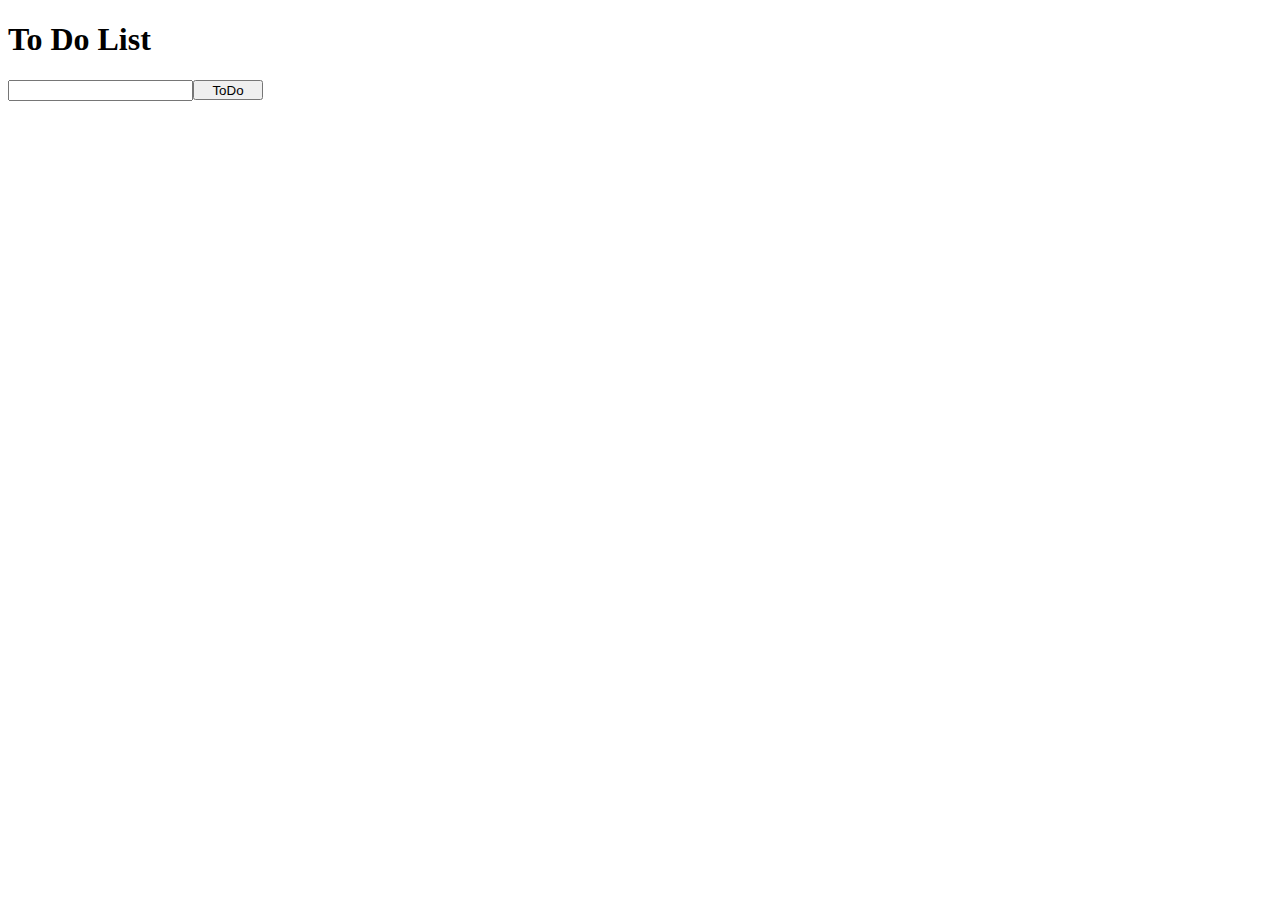
<file: index.html>
<!DOCTYPE html>
<html lang="en">
<head>
    <meta charset="UTF-8">
    <meta http-equiv="X-UA-Compatible" content="IE=edge">
    <meta name="viewport" content="width=device-width, initial-scale=1.0">
    <link href="index.css" rel="stylesheet" type="text/css">
    <title>Document</title>
</head>
<body>
    <!-- <header>
        <div>
            logo
        </div>
        <nav>
            <ul>
                <li>Список</li>
            </ul>
        </nav>
    </header>
    <main class="main page_1">
        Основной текст
    </main>
    <footer>
        Подвал
    </footer>
    <h1>Страница 1</h1>
    <button onclick="location = 'index.html'">Страница 1</button>
    <button onclick="location = 'page2.html'">Страница 2</button>
    <button onclick="location = 'page3.html'">Страница 3</button>
    <button onclick="window.history.back()">Вперед</button>
    <button onclick="window.history.forward()">Назад</button>  -->
    
</body>
<script src="./index.js"></script>
</html>
</file>
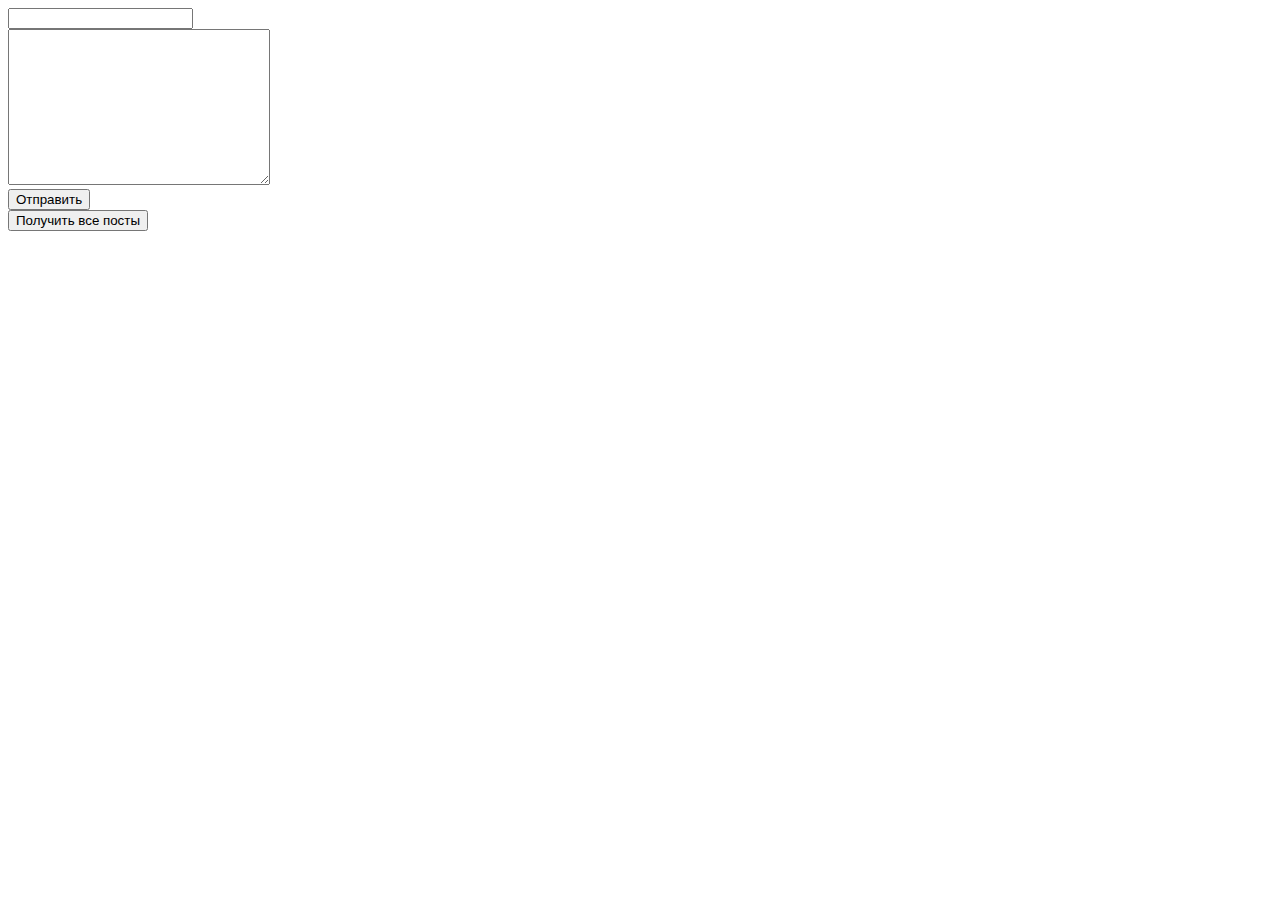
<file: Lesson_10/index.html>
<!DOCTYPE html>
<html lang="en">
<head>
    <meta charset="UTF-8">
    <meta http-equiv="X-UA-Compatible" content="IE=edge">
    <meta name="viewport" content="width=device-width, initial-scale=1.0">
    <title>Document</title>
    <link rel="stylesheet" href="index.css">
</head>
<body>
    <form id="formCreatePost">
        <div>
            <input type="text" name="title">
        </div>
        <div>
            <textarea name="body" id="" cols="30" rows="10"></textarea>
        </div>
        <div>
            <button type="submit">Отправить</button>
        </div>
    </form>
    <button id="getPostBtn">Получить все посты</button>
    <div class="postsList" id="postsList">
    </div>
    <script src="lesson_10.js" ></script>
</body>
</html>
</file>
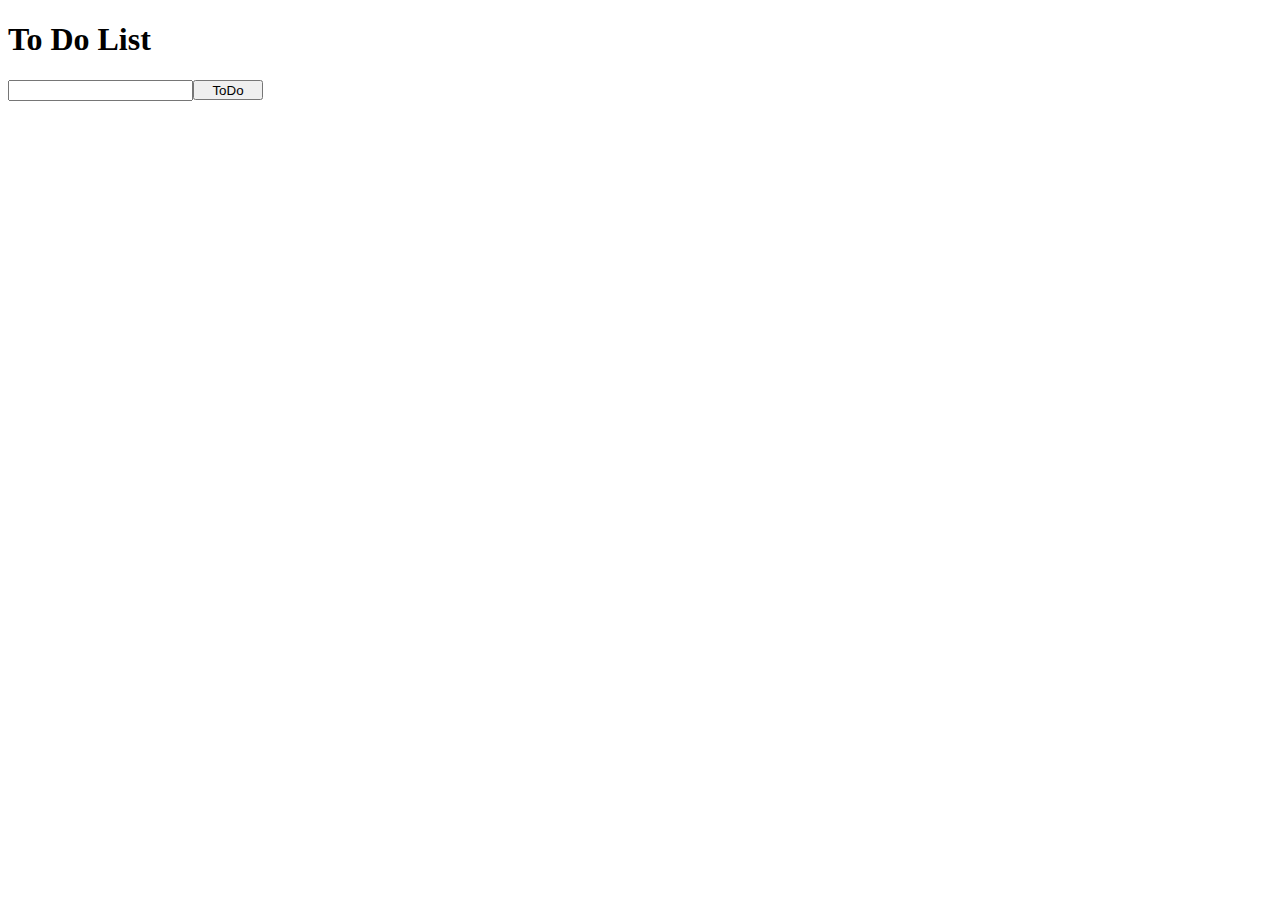
<file: lesson_9/index.html>
<!DOCTYPE html>
<html lang="en">
<head>
    <meta charset="UTF-8">
    <meta http-equiv="X-UA-Compatible" content="IE=edge">
    <meta name="viewport" content="width=device-width, initial-scale=1.0">
    <link href="index.css" rel="stylesheet" type="text/css">
    <title>Document</title>
</head>
<body>
    <!-- <header>
        <div>
            logo
        </div>
        <nav>
            <ul>
                <li>Список</li>
            </ul>
        </nav>
    </header>
    <main class="main page_1">
        Основной текст
    </main>
    <footer>
        Подвал
    </footer>
    <h1>Страница 1</h1>
    <button onclick="location = 'index.html'">Страница 1</button>
    <button onclick="location = 'page2.html'">Страница 2</button>
    <button onclick="location = 'page3.html'">Страница 3</button>
    <button onclick="window.history.back()">Вперед</button>
    <button onclick="window.history.forward()">Назад</button>  -->
    
</body>
<script src="lesson_9.js"></script>
</html>
</file>
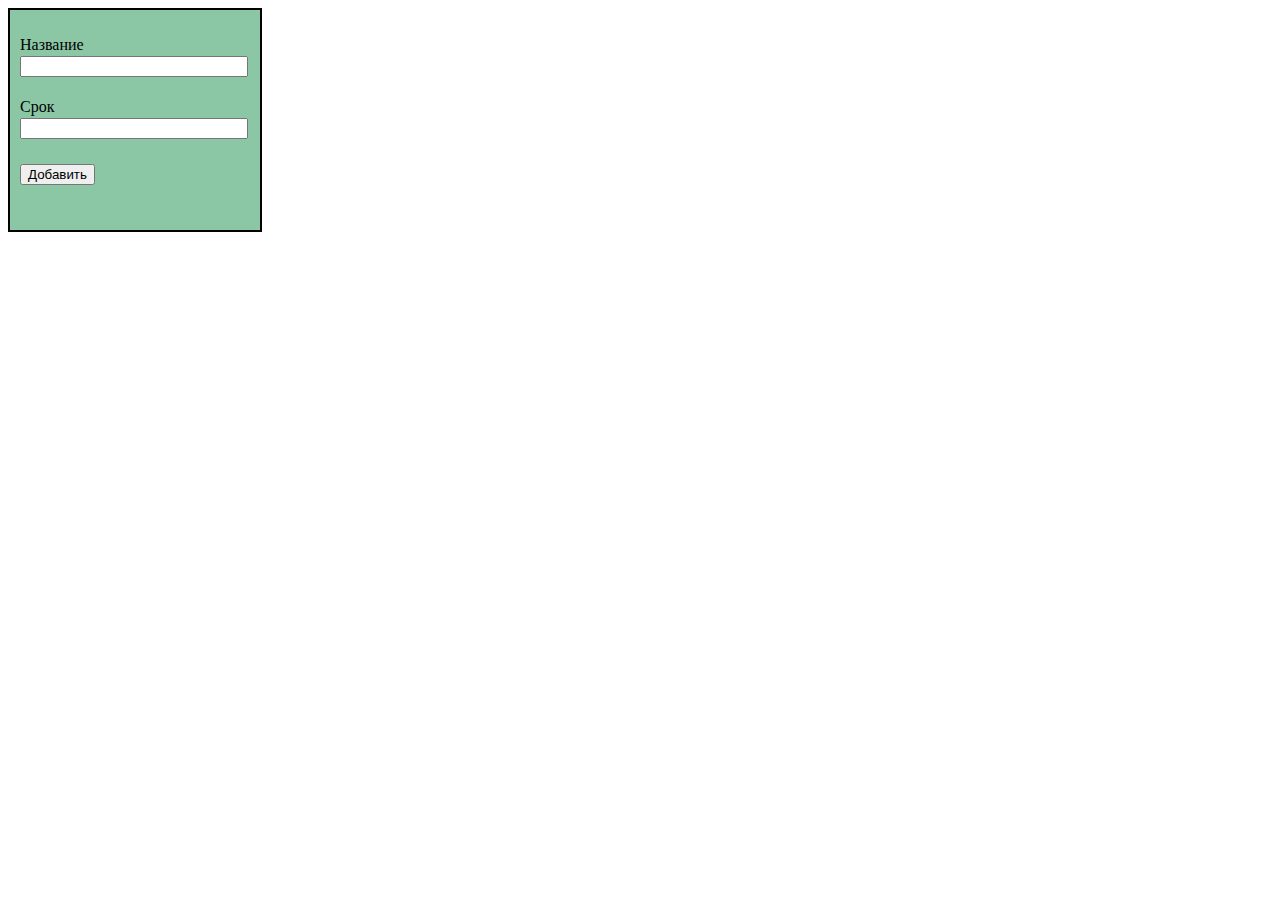
<file: HW_9/toDoList.html>
<!DOCTYPE html>
<html lang="en">
  <head>
    <meta charset="UTF-8" />
    <meta http-equiv="X-UA-Compatible" content="IE=edge" />
    <meta name="viewport" content="width=device-width, initial-scale=1.0" />
    <title>To Do List</title>
    <link rel="stylesheet" href="toDoList.css" />
  </head>
  <body>
    <div class="form">
      <form>
        <p>Название</p>
        <input type="text" id="inputText" value="" />
        <p>Срок</p>
        <input type="text" id="inputTime" value="" />
        <button class="btnAdd" id="btnAdd" type="submit">Добавить</button>
      </form>
    </div>
    <div class="toDoList" id="toDoList">
      <!-- <h3 id="toDoList">Нет задач</h3> -->
    </div>
    <script src="toDoList.js"></script>
  </body>
</html>
</file>
<file: index.css>
/* .main {
    color: blue;
} */

/* .not_main_page_2 {
    color: aqua;
} */

/* .content {
    color: aqua;
} */

.elem {
    display: flex;
    justify-content: space-between;
    align-items: center;
    padding-left: 4px;
    margin: 10px;
    margin-left: 0;
    height: 30px;
    border: 2px solid;
    border-radius: 7px;
    user-select: none;
}

.elemClose {
    background-color: rgb(51, 163, 163);
}

.h3Close {
    text-decoration: 3px line-through red !important;
}
.elem button {
    margin: 4px;
    cursor: pointer;
}



.btn {
    height: 20px;
    width: 70px;
    cursor: pointer;

}
</file>
<file: Lesson_10/index.css>
.posts {
    display: grid;
    grid-template-columns: 1fr 1fr 1fr;
}
.post-item {
    border: 2px solid black;
    margin: 10px;
    padding: 10px;
    background-color: aquamarine;
}
</file>
<file: lesson_9/index.css>
/* .main {
    color: blue;
} */

/* .not_main_page_2 {
    color: aqua;
} */

/* .content {
    color: aqua;
} */

.elem {
    display: flex;
    justify-content: space-between;
    align-items: center;
    padding-left: 4px;
    margin: 10px;
    margin-left: 0;
    height: 30px;
    border: 2px solid;
    border-radius: 7px;
    user-select: none;
}

.elemClose {
    background-color: rgb(51, 163, 163);
}

.h3Close {
    text-decoration: 3px line-through red !important;
}
.elem button {
    margin: 4px;
    cursor: pointer;
}



.btn {
    height: 20px;
    width: 70px;
    cursor: pointer;

}
</file>
<file: HW_9/toDoList.css>
.form {
  background-color: rgb(139, 199, 165);
  height: 200px;
  width: 230px;
  padding: 10px;
  border: 2px solid black;
  margin-bottom: 10px;
}

.form input {
  width: 220px;
  margin-bottom: 5px;
}

.form p {
  margin-bottom: 2px;
}

.form button {
  margin-top: 20px;
}
/* 
.toDoList {
  margin-top: 40px;
  padding: 10px;
  width: 90%;
  border: 2px solid black;
}

.toDoList h3 {
  text-align: center;
}  */

.toDo-List-item {
  display: flex;
  justify-content: space-between;
  padding: 10px;
  margin-bottom: 10px;
  background-color: rgb(37, 182, 133);
  border: 2px solid black;
  border-radius: 5px;
  height: 20px;
}

.toDo-List-item:last-child {
  margin-bottom: 0;
}

.inputTextH3 {
  margin: 0;
}

.toDo-list-btn {
  display: flex;
  align-items: center;

}

.btn-change {
  height: 20px;
  margin-left: 5px;
  margin-right: 5px;
}

.task-finished {
  background-color: aqua;
}
</file>
